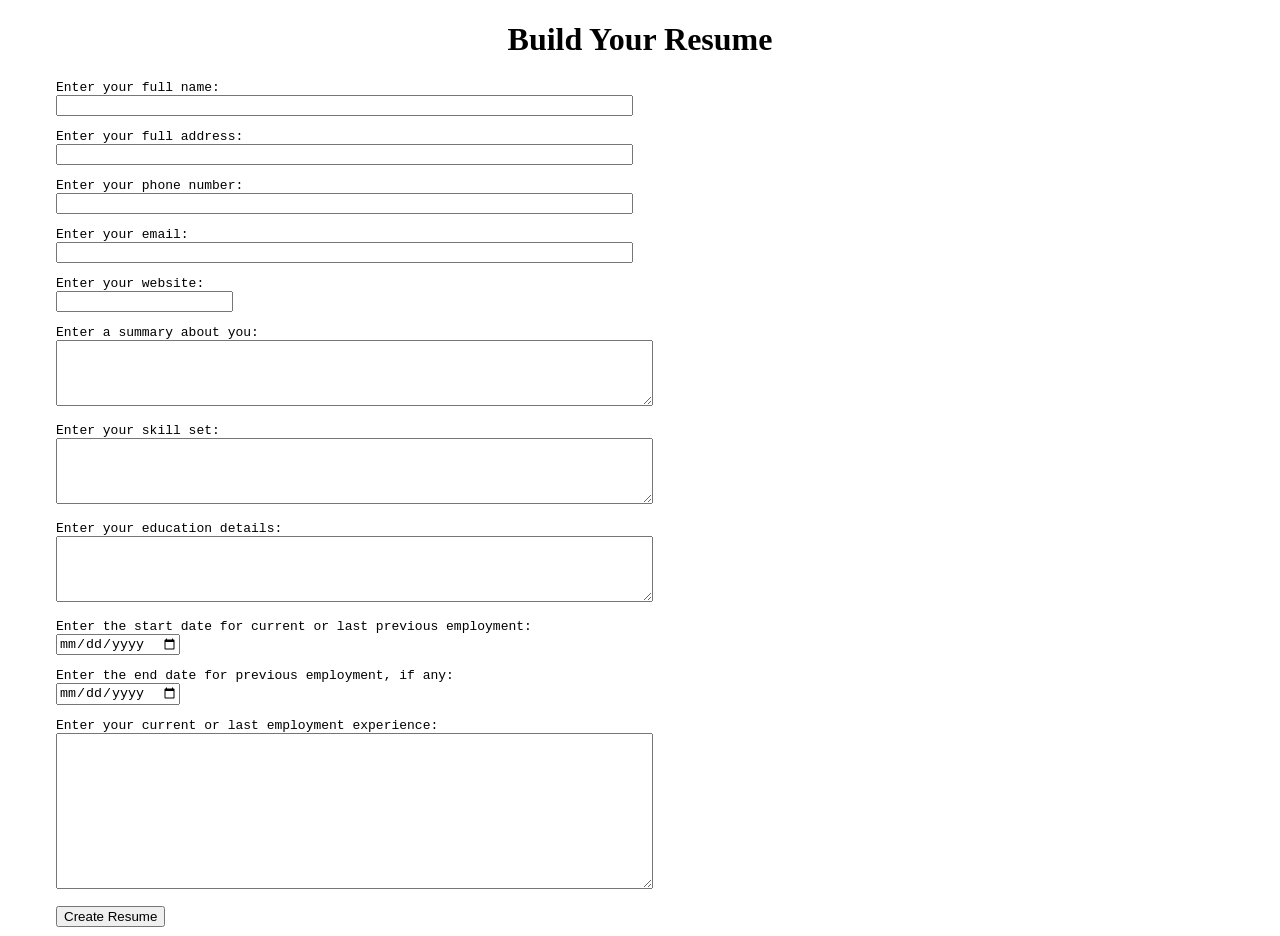
<file: Index.html>
<!DOCTYPE html>
<html lang="en">
<head>
    <meta charset="UTF-8">
    <meta name="viewport" content="width=device-width, initial-scale=1.0">
    <title>Model Form</title>
</head>
<body>
    <h1 style="text-align: center;">Build Your Resume</h1>
    <form action="" name="resumeForm" style="font-family:monospace; margin-left: 3rem;">

        <p>
            <label for="fullName">Enter your full name: </label><br>
            <input type="text" name="fullName" id="fullName" size="70" >
        </p>
        <p>
            <label for="fullAddress">Enter your full address: </label><br>
            <input type="text" name="fullAddress" id="fullAddress" size="70" >
        </p>
        <p>
        <label for="telePhone">Enter your phone number: </label><br>
        <input type="tel" name="telePhone" id="telePhone" size="70" >
    </p>
    <p>
      <label for="email">Enter your email: </label><br>
      <input type="text" name="email" id="email" size="70" required> 
    </p>
    <p>
      <label for="website">Enter your website: </label><br>
      <input type="text" name="website" id="website" > 
    </p>
   
    <p>
        <label for="personalInfo">Enter a summary about you: </label><br>
        <textarea name="personalInfo" id="personalInfo" cols="72" rows="4" ></textarea>
    </p>
    <p>
        <label for="careerSkills">Enter your skill set: </label><br>
        <textarea name="careerSkills" id="careerSkills" cols="72" rows="4" ></textarea>
    </p>
    <p>
    <label for="educationDeets">Enter your education details: </label><br>
            <textarea name="educationDeets" id="educationDeets" cols="72" rows="4" ></textarea>
        </p>
        <p>
            <label for="startDate">Enter the start date for current or last previous employment: </label><br>
            <input type="date" name="startDate" id="startDate" value="">
        </p>
        <p>
            <label for="endDate">Enter the end date for previous employment, if any: </label><br>
            <input type="date" name="endDate" id="endDate" value="">
        </p>

        <p>
            <label for="employment">Enter your current or last employment experience:</label><br>
            <textarea name="employment" id="employment" cols="72" rows="10"></textarea>
    </p>
    <p>
        <input type="button" value="Create Resume" name="create" id="create" onclick="createResume()">
    </p>
    </form>
    
<script src="modelcreator.js"></script> 
    
</body>
</html>
</file>
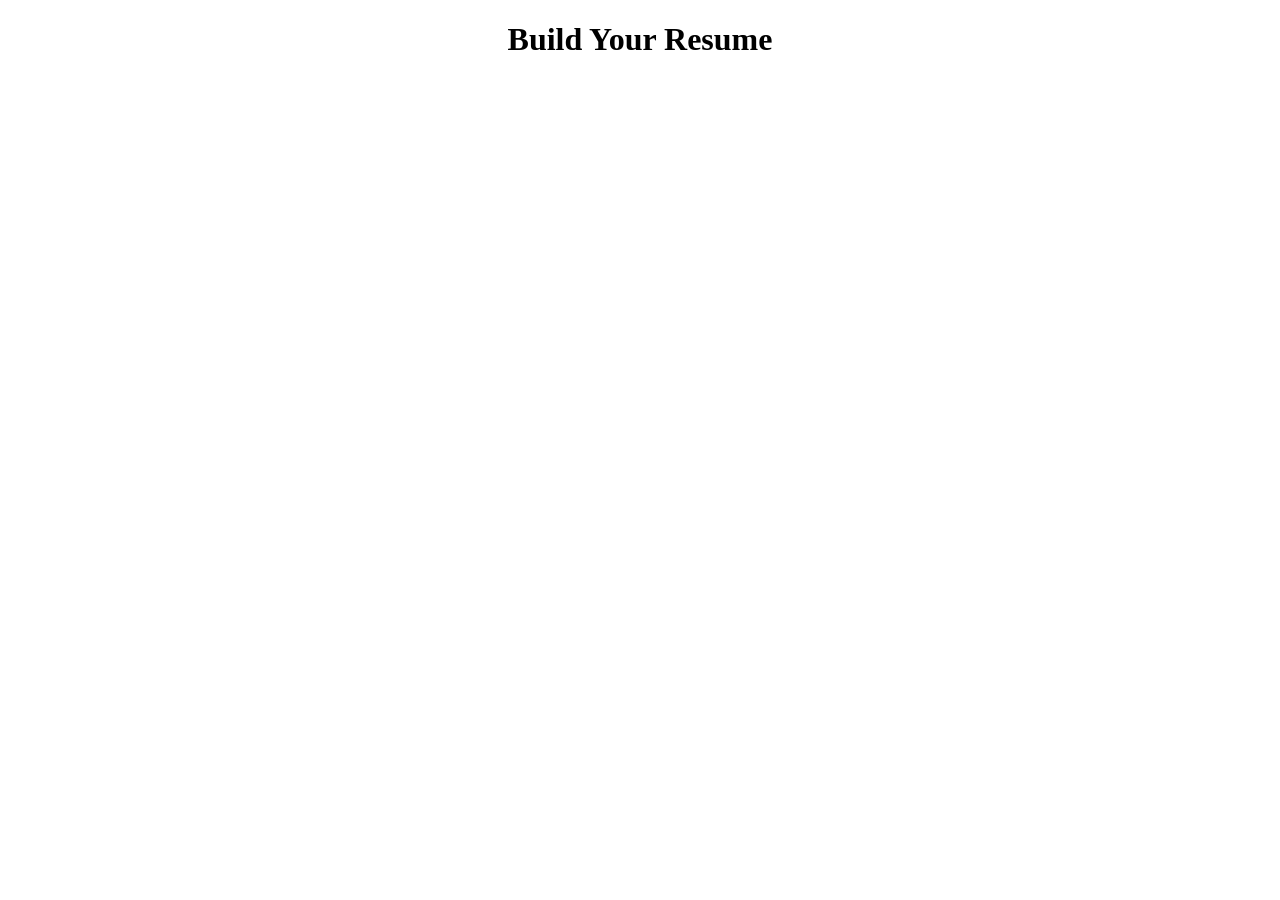
<file: resumeForm.html>
<!DOCTYPE html>
<html lang="en">
<head>
    <meta charset="UTF-8">
    <meta name="viewport" content="width=device-width, initial-scale=1.0">
    <title>Document</title>
</head>
<body>
    <h1 id="child" style="text-align: center;">Build Your Resume</h1>
  <form action="" name="resumeForm" style="font-family:monospace; margin-left: 3rem;">
        
    </form>
</body>
</html>
</file>
